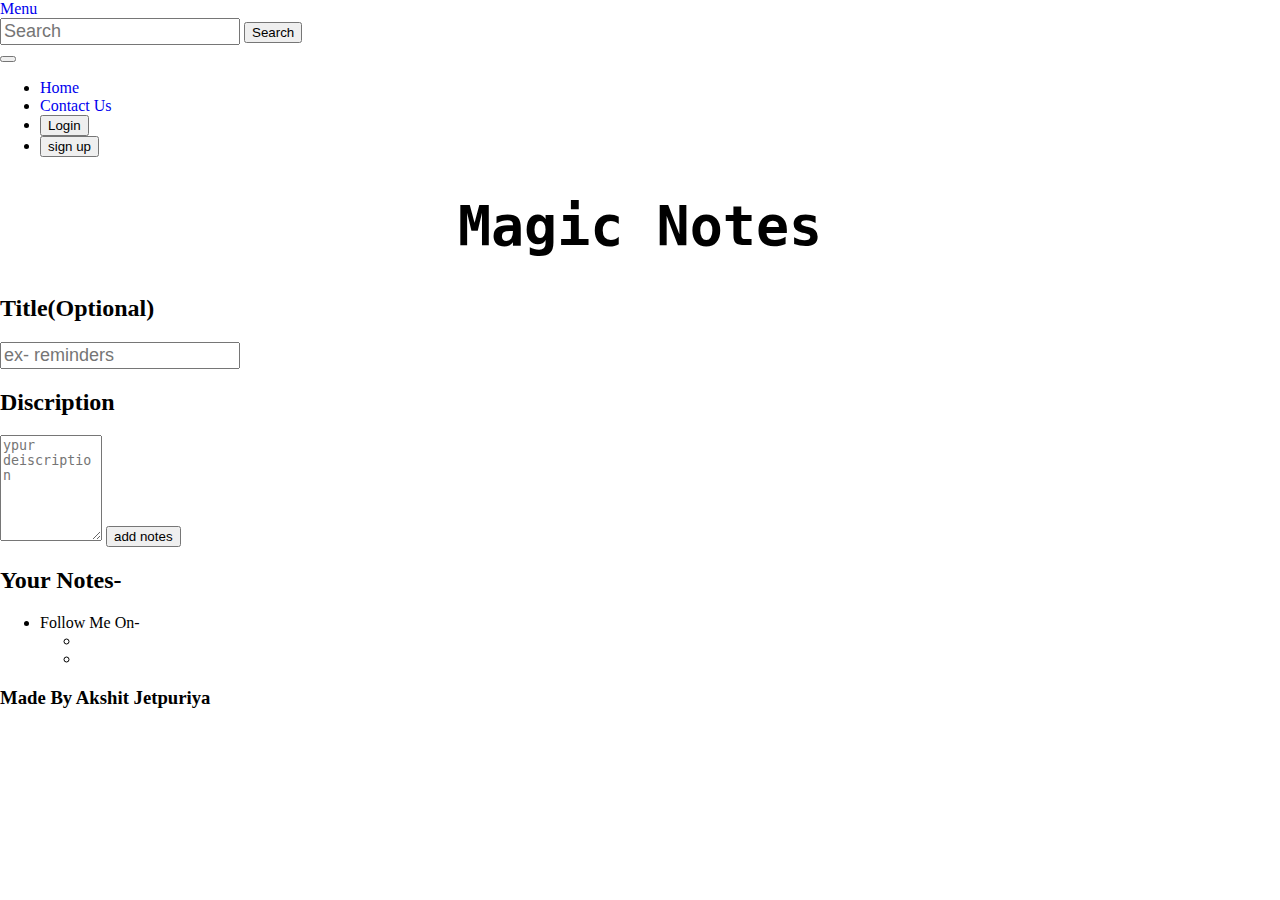
<file: index.html>
<!doctype html>
<html lang="en">

<head>
  <!-- Required meta tags -->
  <meta charset="utf-8">
  <meta name="viewport" content="width=device-width, initial-scale=1">

  <!-- Bootstrap CSS -->
  <link href="https://cdn.jsdelivr.net/npm/bootstrap@5.0.0-beta1/dist/css/bootstrap.min.css" rel="stylesheet"
    integrity="sha384-giJF6kkoqNQ00vy+HMDP7azOuL0xtbfIcaT9wjKHr8RbDVddVHyTfAAsrekwKmP1" crossorigin="anonymous">
  <link rel="stylesheet" href="style.css">
  <title>notes</title>
</head>

<body>
  <nav class="navbar navbar-expand-lg navbar-dark bg-dark">
    <div class="container-fluid">
      <a class="navbar-brand" href="#">menu</a>
      <form class="d-flex">
        <input class="form-control me-2" id="searchtxt" type="search" placeholder="Search" aria-label="Search">
        <button class="btn btn-outline-success" type="submit">Search</button>
      </form>
      <button class="navbar-toggler" type="button" data-bs-toggle="collapse" data-bs-target="#navbarSupportedContent"
        aria-controls="navbarSupportedContent" aria-expanded="false" aria-label="Toggle navigation">
        <span class="navbar-toggler-icon"></span>
      </button>
      <div class="collapse navbar-collapse" id="navbarSupportedContent">
        <ul class="navbar-nav me-auto mb-2 mb-lg-0">
          <li class="nav-item">
            <a class="nav-link active" aria-current="page" href="index.html">Home</a>
          </li>
          <li class="nav-item">
            <a class="nav-link" href="contact.html">contact us</a>
          </li>
          <li class="nav-item">
            <button type="button" class="btn btn-outline-primary" data-toggle="modal" id="loginBackdrop"
              data-target="#loginBackdrop">
              Login
            </button>
          </li>
          <li class="nav-item">
            <button class="btn btn-outline-primary" id="signup">sign up</button>
          </li>
        </ul>
        </li>
        </ul>
      </div>
    </div>
  </nav>

  <!-- website body start -->
  <main>
    <div class="container">
      <div>
        <h1 class="heading">magic notes</h1><span>

          <div class="form-floating">
            <h2 class="input-heading">title(optional)</h2>
            <input id="title" type="text" placeholder="ex- reminders" class="form-control">
          </div>
          <div class="form-floating">
            <h2 class="input-heading">discription</h2>
            <textarea class="form-control " placeholder="ypur deiscription" id="disc" cols="10" rows="5"
              style="height: 100px;"></textarea>
            <button class="btn btn-primary my-2 " id="add">add notes</button>
            <span id="impDisc">*this field is requred</span>
          </div>
      </div>
      <h2 class="my-4">your notes-</h2>
      <div class="forsearch" style="font-size: 18px;" id="notes">

      </div>
    </div>
  </main>
  <footer>
    <div class="navbar text-light bg-dark container-fluid">
      <div>
        <ul>
          <li class="nav-item">
            follow me on-
            <ul>
              <li class="nav-item"><a href="#" class="hovers">facebook</a></li>
              <li class="nav-item"><a href="#" class="hovers">instagram</a></li>
            </ul>
          </li>
        </ul>
      </div>
      <div>
        <h3>made by akshit jetpuriya</h3>
      </div>
    </div>
  </footer>
  <script src="https://cdn.jsdelivr.net/npm/bootstrap@5.0.0-beta1/dist/js/bootstrap.bundle.min.js"
    integrity="sha384-ygbV9kiqUc6oa4msXn9868pTtWMgiQaeYH7/t7LECLbyPA2x65Kgf80OJFdroafW"
    crossorigin="anonymous"></script>
  <script src="script2.js"></script>

</body>

</html>
</file>
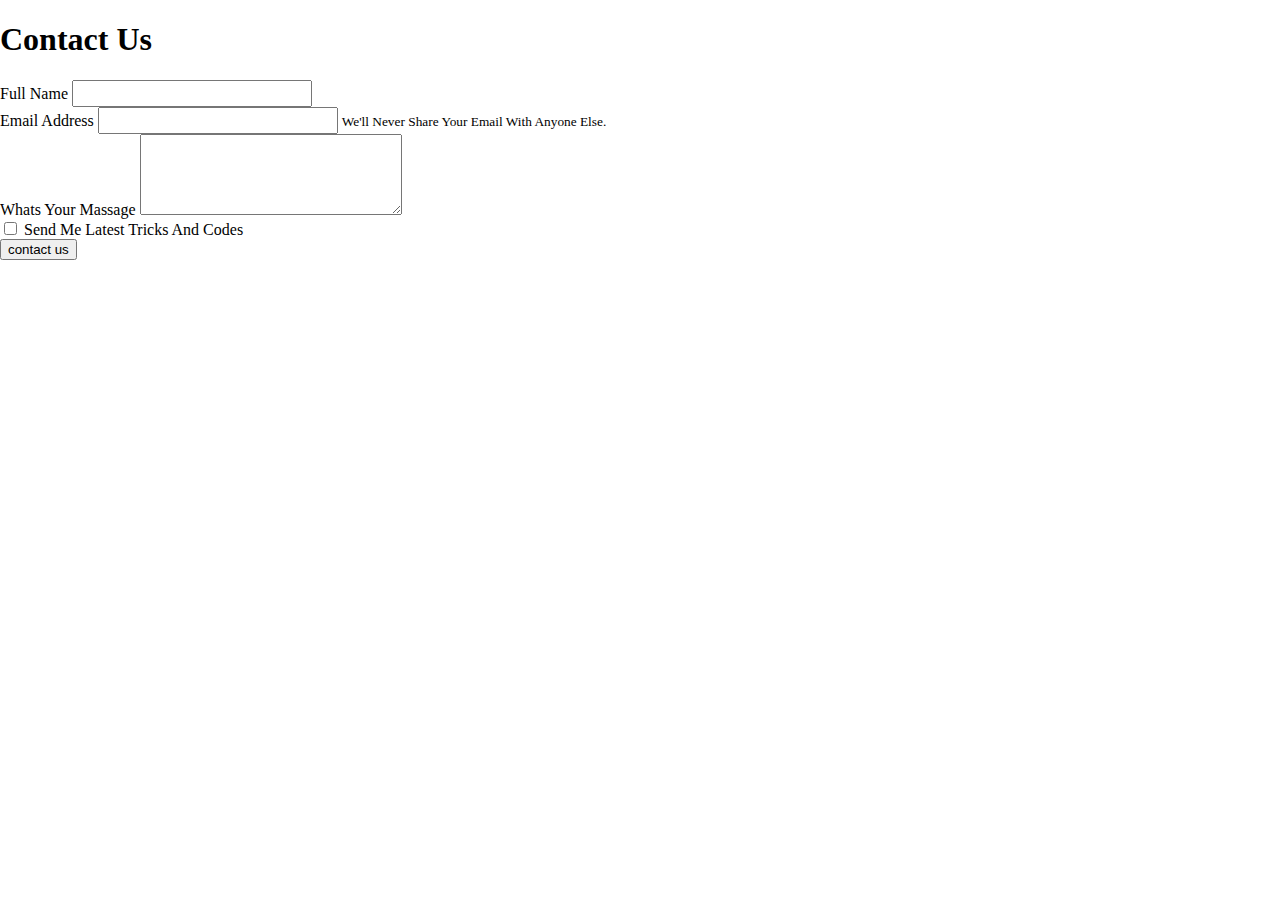
<file: contact.html>
<!doctype html>
<html lang="en">

<head>
  <meta charset="utf-8">
  <meta name="viewport" content="width=device-width, initial-scale=1, shrink-to-fit=no">
  <link rel="stylesheet" href="https://cdn.jsdelivr.net/npm/bootstrap@4.5.3/dist/css/bootstrap.min.css"
    integrity="sha384-TX8t27EcRE3e/ihU7zmQxVncDAy5uIKz4rEkgIXeMed4M0jlfIDPvg6uqKI2xXr2" crossorigin="anonymous">
  <link rel="stylesheet" href="style.css">
  <title>Hello, world!</title>
</head>

<body>
  <!-- contact body start -->
  <div id="contactBody" class="container-fluid background">
    <h1>contact us</h1>
    <form>
      <div class="form-group">
        <label for="nameInputEmail1">Full Name</label>
        <input autocomplete="none" required type="text" class="form-control" id="exampleInputEmail1"
          aria-describedby="emailHelp">
      </div>
      <div class="form-group">
        <label for="exampleInputEmail1">Email address</label>
        <input autocomplete="none" required type="email" class="form-control" id="exampleInputEmail1"
          aria-describedby="emailHelp">
        <small id="emailHelp" class="form-text text-muted">We'll never share your email with anyone else.</small>
      </div>
      <div class="form-group">
        <label for="exampleInputPassword1">whats your massage</label>
        <textarea name="discription" class="form-control" id="massages" cols="30" rows="5"></textarea>
      </div>
      <div class="form-group form-check">
        <input type="checkbox" class="form-check-input" id="exampleCheck1">
        <label class="form-check-label" for="exampleCheck1">send me latest tricks and codes</label>
      </div>
    </form>
    <button type="submit" id="contactUs" class="btn btn-primary">contact us</button>
  </div>
  </div>

  <script src="https://code.jquery.com/jquery-3.5.1.slim.min.js"
    integrity="sha384-DfXdz2htPH0lsSSs5nCTpuj/zy4C+OGpamoFVy38MVBnE+IbbVYUew+OrCXaRkfj"
    crossorigin="anonymous"></script>
  <script src="https://cdn.jsdelivr.net/npm/bootstrap@4.5.3/dist/js/bootstrap.bundle.min.js"
    integrity="sha384-ho+j7jyWK8fNQe+A12Hb8AhRq26LrZ/JpcUGGOn+Y7RsweNrtN/tE3MoK7ZeZDyx"
    crossorigin="anonymous"></script>
  <script src="script2.js"></script>
</body>

</html>
</file>
<file: style.css>
body {
    text-transform: capitalize;
    margin: 0;
    padding: 0;
}
.heading {
    text-align: center;
    font-size: 55px;
    font-family: monospace;
}
.block {
    display: inline-block;
    width: 250px;
    height: auto;
    margin-right: 10px;
}

input {
    font-size: 18px;
}
.borders {
border: 2px solid royalblue;
}
.impspan {
    cursor: pointer;
    filter: grayscale(100%);
    position: relative;
    left: 200px;
    bottom: 15px;

}
.hide {
    visibility: hidden;
}
p {
    text-transform: none;
}
#impDisc {
    color: red;
    font-size: 17px;
    font-weight: 600;
    visibility: hidden;
}
.importStar {
    animation: impstar linear 0.6s infinite;
}

@keyframes impstar 
{
    100%{
        width: 30px;
    }
}
a {
    text-decoration: none;
}
.hovers {
    color: white;
}
.hovers:hover {
    color: greenyellow;
}
</file>
